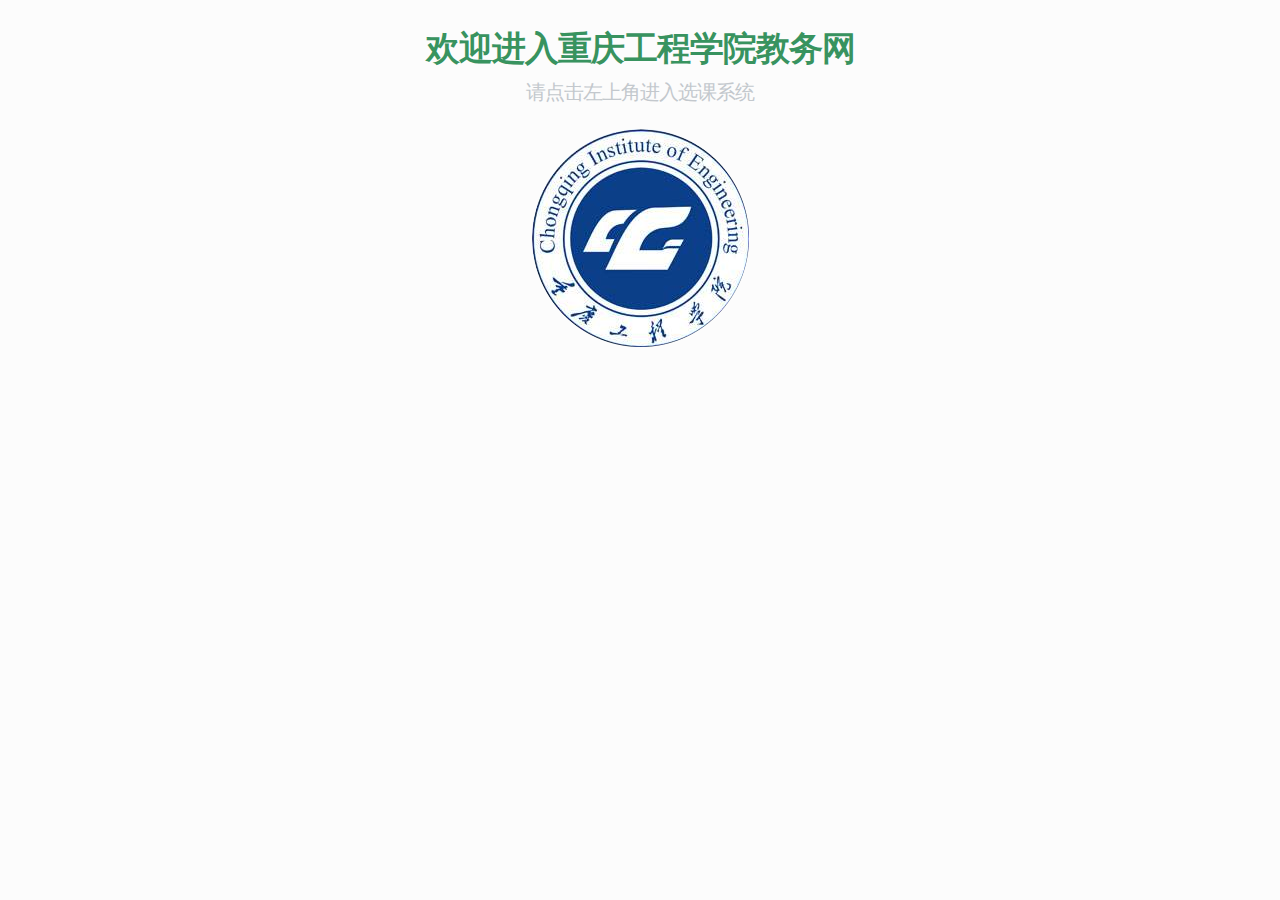
<file: 服务器源码/ClassTable/WebContent/index1.html>
<!DOCTYPE HTML PUBLIC "-//W3C//DTD HTML 4.01 Transitional//EN">
<html>
  <head>
    
    <meta charset="UTF-8">
<title>Insert title here</title>
	<meta charset="UTF-8">
	<meta http-equiv="X-UA-Compatible" content="IE=edge,chrome=1"> 
	<meta name="viewport" content="width=device-width, initial-scale=1.0">
	<title></title>
	<link rel="stylesheet" type="text/css" href="css/reset.css" />
	<link rel="stylesheet" type="text/css" href="css/default.css">
	<!-- Styles -->
    <link href="css/style.css" rel="stylesheet">

    <!-- Fonts -->
    <link href='http://fonts.useso.com/css?family=Raleway:400,600,500,700,800' rel='stylesheet' type='text/css'>
    <link href='http://fonts.useso.com/css?family=Lato:400,700,900,300italic,400italic' rel='stylesheet' type='text/css'>
    <link href="http://netdna.bootstrapcdn.com/font-awesome/4.0.3/css/font-awesome.css" rel="stylesheet">
	<!--[if IE]>
		<script src="http://libs.useso.com/js/html5shiv/3.7/html5shiv.min.js"></script>
	<![endif]-->

  </head>
  
  <body>
    <div class="htmleaf-container">
		<header class="htmleaf-header">
			<h1>欢迎进入重庆工程学院教务网 <span>请点击左上角进入选课系统</span></h1>
		</header>
		<img src="image/xiaohui1.png" align="middle"/>
	</div>
  </body>
</html>
</file>
<file: 服务器源码/ClassTable/WebContent/css/default.css>
@font-face {
	font-family: 'icomoon';
	src:url('../fonts/icomoon.eot?rretjt');
	src:url('../fonts/icomoon.eot?#iefixrretjt') format('embedded-opentype'),
		url('../fonts/icomoon.woff?rretjt') format('woff'),
		url('../fonts/icomoon.ttf?rretjt') format('truetype'),
		url('../fonts/icomoon.svg?rretjt#icomoon') format('svg');
	font-weight: normal;
	font-style: normal;
}

[class^="icon-"], [class*=" icon-"] {
	font-family: 'icomoon';
	speak: none;
	font-style: normal;
	font-weight: normal;
	font-variant: normal;
	text-transform: none;
	line-height: 1;

	/* Better Font Rendering =========== */
	-webkit-font-smoothing: antialiased;
	-moz-osx-font-smoothing: grayscale;
}

body, html { font-size: 100%; 	padding: 0; margin: 0;}

/* Reset */
*,
*:after,
*:before {
	-webkit-box-sizing: border-box;
	-moz-box-sizing: border-box;
	box-sizing: border-box;
}

/* Clearfix hack by Nicolas Gallagher: http://nicolasgallagher.com/micro-clearfix-hack/ */
.clearfix:before,
.clearfix:after {
	content: " ";
	display: table;
}

.clearfix:after {
	clear: both;
}

body{
	background: #f9f7f6;
	color: #404d5b;
	font-weight: 500;
	font-size: 1.05em;
	font-family: "Segoe UI", "Lucida Grande", Helvetica, Arial, "Microsoft YaHei", FreeSans, Arimo, "Droid Sans", "wenquanyi micro hei", "Hiragino Sans GB", "Hiragino Sans GB W3", "FontAwesome", sans-serif;
}
a{color: #2fa0ec;text-decoration: none;outline: none;}
a:hover,a:focus{color:#74777b;}

.htmleaf-container{
	margin: 0 auto;
	text-align: center;
	overflow: hidden;
}
.htmleaf-content {
	font-size: 150%;
	padding: 1em 0;
}

.htmleaf-content h2 {
	margin: 0 0 2em;
	opacity: 0.1;
}

.htmleaf-content p {
	margin: 1em 0;
	padding: 5em 0 0 0;
	font-size: 0.65em;
}
.bgcolor-1 { background: #f0efee; }
.bgcolor-2 { background: #f9f9f9; }
.bgcolor-3 { background: #e8e8e8; }/*light grey*/
.bgcolor-4 { background: #2f3238; color: #fff; }/*Dark grey*/
.bgcolor-5 { background: #df6659; color: #521e18; }/*pink1*/
.bgcolor-6 { background: #2fa8ec; }/*sky blue*/
.bgcolor-7 { background: #d0d6d6; }/*White tea*/
.bgcolor-8 { background: #3d4444; color: #fff; }/*Dark grey2*/
.bgcolor-9 { background: #ef3f52; color: #fff;}/*pink2*/
.bgcolor-10{ background: #64448f; color: #fff;}/*Violet*/
.bgcolor-11{ background: #3755ad; color: #fff;}/*dark blue*/
.bgcolor-12{ background: #3498DB; color: #fff;}/*light blue*/
/* Header */
.htmleaf-header{
	padding: 1em 190px 1em;
	letter-spacing: -1px;
	text-align: center;
}
.htmleaf-header h1 {
	font-weight: 600;
	font-size: 2em;
	line-height: 1;
	margin-bottom: 0;
	font-family: "Segoe UI", "Lucida Grande", Helvetica, Arial, "Microsoft YaHei", FreeSans, Arimo, "Droid Sans", "wenquanyi micro hei", "Hiragino Sans GB", "Hiragino Sans GB W3", "FontAwesome", sans-serif;
}
.htmleaf-header h1 span {
	font-family: "Segoe UI", "Lucida Grande", Helvetica, Arial, "Microsoft YaHei", FreeSans, Arimo, "Droid Sans", "wenquanyi micro hei", "Hiragino Sans GB", "Hiragino Sans GB W3", "FontAwesome", sans-serif;
	display: block;
	font-size: 60%;
	font-weight: 400;
	padding: 0.8em 0 0.5em 0;
	color: #c3c8cd;
}
/*nav*/
.htmleaf-demo a{color: #1d7db1;text-decoration: none;}
.htmleaf-demo{width: 100%;padding-bottom: 1.2em;}
.htmleaf-demo a{display: inline-block;margin: 0.5em;padding: 0.6em 1em;border: 3px solid #1d7db1;font-weight: 700;}
.htmleaf-demo a:hover{opacity: 0.6;}
.htmleaf-demo a.current{background:#1d7db1;color: #fff; }
/* Top Navigation Style */
.htmleaf-links {
	position: relative;
	display: inline-block;
	white-space: nowrap;
	font-size: 1.5em;
	text-align: center;
}

.htmleaf-links::after {
	position: absolute;
	top: 0;
	left: 50%;
	margin-left: -1px;
	width: 2px;
	height: 100%;
	background: #dbdbdb;
	content: '';
	-webkit-transform: rotate3d(0,0,1,22.5deg);
	transform: rotate3d(0,0,1,22.5deg);
}

.htmleaf-icon {
	display: inline-block;
	margin: 0.5em;
	padding: 0em 0;
	width: 1.5em;
	text-decoration: none;
}

.htmleaf-icon span {
	display: none;
}

.htmleaf-icon:before {
	margin: 0 5px;
	text-transform: none;
	font-weight: normal;
	font-style: normal;
	font-variant: normal;
	font-family: 'icomoon';
	line-height: 1;
	speak: none;
	-webkit-font-smoothing: antialiased;
}
/* footer */
.htmleaf-footer{width: 100%;padding-top: 10px;}
.htmleaf-small{font-size: 0.8em;}
.center{text-align: center;}
/****/
.related {
	color: #fff;
	text-align: center;
	font-size: 1.25em;
	padding: 0.5em 0;
}

.related > a {
	vertical-align: top;
	width: calc(100% - 20px);
	max-width: 340px;
	display: inline-block;
	text-align: center;
	margin: 20px 10px;
	padding: 25px;
	font-family: "Segoe UI", "Lucida Grande", Helvetica, Arial, "Microsoft YaHei", FreeSans, Arimo, "Droid Sans", "wenquanyi micro hei", "Hiragino Sans GB", "Hiragino Sans GB W3", "FontAwesome", sans-serif;
}
.related a {
	display: inline-block;
	text-align: left;
	margin: 20px auto;
	padding: 10px 20px;
	opacity: 0.8;
	-webkit-transition: opacity 0.3s;
	transition: opacity 0.3s;
	-webkit-backface-visibility: hidden;
}

.related a:hover,
.related a:active {
	opacity: 1;
}

.related a img {
	max-width: 100%;
	opacity: 0.8;
	border-radius: 4px;
}
.related a:hover img,
.related a:active img {
	opacity: 1;
}
.related h3{font-family: "Microsoft YaHei", sans-serif;}
.related a h3 {
	font-weight: 300;
	margin-top: 0.15em;
	color: #333;
}
/* icomoon */
.icon-htmleaf-home-outline:before {
	content: "\e5000";
}

.icon-htmleaf-arrow-forward-outline:before {
	content: "\e5001";
}

@media screen and (max-width: 50em) {
	.htmleaf-header {
		padding: 3em 10% 4em;
	}
	.htmleaf-header h1 {
        font-size:2em;
    }
}


@media screen and (max-width: 40em) {
	.htmleaf-header h1 {
		font-size: 1.5em;
	}
}

@media screen and (max-width: 30em) {
    .htmleaf-header h1 {
        font-size:1.2em;
    }
}
</file>
<file: 服务器源码/ClassTable/WebContent/css/style.css>
/*
Tutorial Name: Off Canvas Sliding Navigation
Author: Samuel Dalusung
*/


/* GENERAL STYLES
-------------------------------------------------*/

html, 
body{
background: #fcfcfc;
}


h1, h2, h3{
	text-align: center;

}

h1{
	font-family: 'Raleway', Arial, sans-serif;
	font-weight: 700;
	font-size: 45px;
	margin-top: 15px;
	color: #38935f;

}

h3{
	font-family: 'Raleway', Arial, sans-serif;
	font-weight: 400;
	font-size: 25px;
	margin-top: 15px;
	color: #918e84;
}


/* CONTAINERS
-------------------------------------------------*/

#container {
    width: 100%;
    height: 100vh; 
    position: relative;
    overflow: hidden;
}


#canvas {
    width: 100%;
    height: 100%;
    padding: 5.5% 0; 
    position: relative;

  -webkit-transform:translateX(0);
   -moz-transform:translateX(0);
    -ms-transform:translateX(0);
     -o-transform:translateX(0);
        transform:translateX(0);

   -webkit-transition:.5s ease all;
   -moz-transition:.5s ease all;
     -o-transition:.5s ease all;
        transition:.5s ease all;

 
}

#nav {
     width: 300px;
    height: 100%;
    background: #38935f;
    position: absolute;
    left: -300px;
    top: 0;
    
    -webkit-transition:.5s ease all;
   -moz-transition:.5s ease all;
     -o-transition:.5s ease all;
        transition:.5s ease all;
    
    /* By default, rotate the menu 90deg inwards */
    -webkit-transform:rotateY(-90deg);
   -moz-transform:rotateY(-90deg);
    -ms-transform:rotateY(-90deg);
     -o-transform:rotateY(-90deg);
        transform:rotateY(-90deg);
}

#container.display-nav #canvas {
   -webkit-transform:translateX(300px);
   -moz-transform:translateX(300px);
    -ms-transform:translateX(300px);
     -o-transform:translateX(300px);
        transform:translateX(300px);
}

/* transition the menu with perspective on "show-nav" */
#container.display-nav #nav {
    
    -webkit-transform-origin:100% 50%;
   -moz-transform-origin:100% 50%;
    -ms-transform-origin:100% 50%;
     -o-transform-origin:100% 50%;
        transform-origin:100% 50%;
    
    -webkit-transform:perspective(600px) rotateY(0deg);
   -moz-transform:perspective(600px) rotateY(0deg);
    -ms-transform:perspective(600px) rotateY(0deg);
     -o-transform:perspective(600px) rotateY(0deg);
        transform:perspective(600px) rotateY(0deg);

}


/* UTILITIES
-------------------------------------------------*/

#bars{
	font-size: 34px;
	margin-left: 49px;
	color: #38935f;
}

#bars:hover{
       color: #48b978
}

#title{
	margin: 0;
	padding: 1em;
	color: rgba(0,0,0,0.4);
	text-shadow: 0 0 1px rgba(0,0,0,0.1);
	font-weight: 300;
	font-size: 2em;
	font-family: 'Raleway', Arial;
}


.border{
border-top: 1px solid rgba(0,0,0,0.2);

}

a.back {
   color: #38935f; 
   width: 200px;
   text-decoration: none; 
   text-align: center; 
   font-family: 'Raleway'; 
   font-size: 20px;
   font-weight: 600;
   display: block;
   margin: 50px auto 0 auto;
   border: 2px solid #38935f;
   padding: 10px;

}

a.back:hover{
   color: #48b978; 
 
   border: 2px solid #48b978;
}


.clear {
    clear: both;
    display: block;
    overflow: hidden;
    visibility: hidden;
}



/* TOGGLE NAV
-------------------------------------------------*/

#toggle {
    list-style: none;
    margin-top: 40px;
}
#toggle div:hover {
    background: rgba(0,0,0,0.2);
	-webkit-box-shadow:inset 0 -1px rgba(0,0,0,0);
   -moz-box-shadow:inset 0 -1px rgba(0,0,0,0);
        box-shadow:inset 0 -1px rgba(0,0,0,0);
	color: #fff;
}
#toggle div.active {
    background: #1f9d55;
}
#toggle div {

    cursor: pointer;
    display: block;
       border-bottom: 1px solid rgba(0,0,0,0.2);
}

 span.menu-icons {
    font-size: 20px;
    height: 20px;
    width: 22px;
    float: left;
    margin: 11px 0px 10px 37px;
    color: #fff;
}


span.the-btn {
    float: right;
    font-size: 20px;
    height: 30px;
    width: 43px;
    margin-top: 10px;
	margin-right: 8px;
    padding:0;
    color: #fff;
}

#toggle ul {
    list-style: disc;
    display: none;
    color: #fff;
   background: rgba(0,0,0,0.2);
	-webkit-box-shadow:inset 0 -1px rgba(0,0,0,0);
   -moz-box-shadow:inset 0 -1px rgba(0,0,0,0);
        box-shadow:inset 0 -1px rgba(0,0,0,0);

}

#toggle li a {
    line-height: 41px;
    color: #fff;
    list-style: circle;
    width: 240px;
    padding: 0;
  	 margin: 0 0 0 50px;

}
#toggle a {
	  margin: 0 0 0 47px;
    padding: 0;
    font-family: 'Lato';
    color: #fff;
    line-height: 41px;
    font-weight: normal;
    font-size: 18px;
    text-decoration: none;

}

#toggle ul li {
     margin-left: 109px;   
}

#toggle ul li a:hover{
	background: #1f9d55;
}

#toggle ul li a {
     margin-left: 0;   
}
</file>
